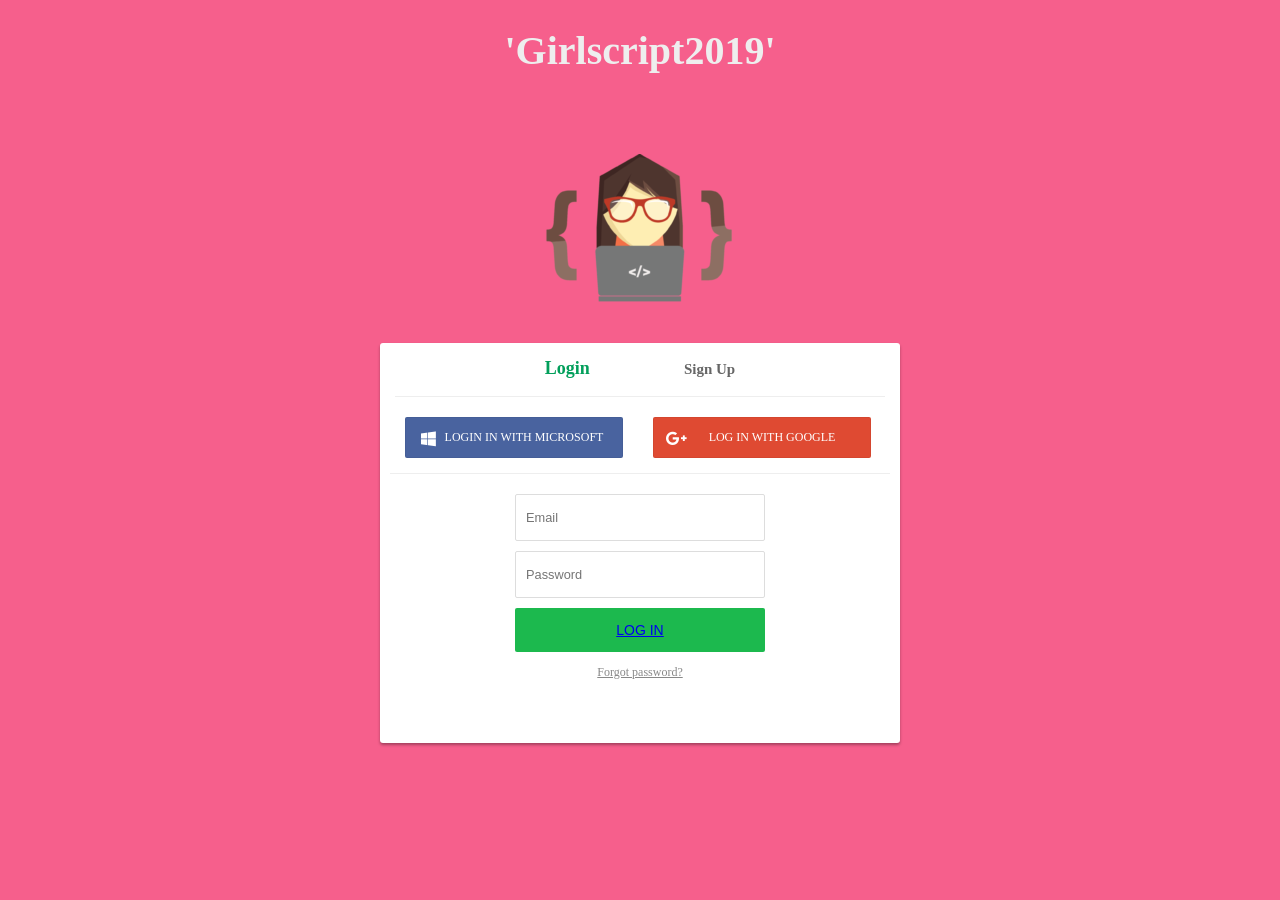
<file: girlscript2k19/index.html>
<!DOCTYPE html>
<html lang="en">
<head>
    <meta charset="UTF-8">
    <meta name="viewport" content="width=device-width, initial-scale=1.0">
    <meta http-equiv="X-UA-Compatible" content="ie=edge">
    <title>Document</title>
    <link rel="stylesheet" href="style.css">
    <link rel="stylesheet" href="https://cdnjs.cloudflare.com/ajax/libs/font-awesome/4.7.0/css/font-awesome.min.css">
</head>
<body>
    <div>
        <h1 class="headtxt">'Girlscript2019'</h1>
    </div>
    <img class="img" src="gslogo-1024x1024-200x175.png" alt="" srcset="">
  <div class="login-box">
        <div class="lb-header">
          <a href="#" class="active" id="login-box-link">Login</a>
          <a href="#" id="signup-box-link">Sign Up</a>
        </div>
        <div class="social-login">
          <a href="#">
                <i class="fa fa-windows fa-lg"></i>
            Login in with microsoft
          </a>
          <a href="#">
            <i class="fa fa-google-plus fa-lg"></i>
            log in with Google
          </a>
        </div>
        <form class="email-login">
          <div class="u-form-group">
            <input type="email" placeholder="Email"/>
          </div>
          <div class="u-form-group">
            <input type="password" placeholder="Password"/>
          </div>
          <div class="u-form-group">
            <button><a href="main.html">Log in</a></button>
        
          </div>
          <div class="u-form-group">
            <a href="#" class="forgot-password">Forgot password?</a>
          </div>
        </form>
        <form class="email-signup">
          <div class="u-form-group">
            <input type="email" placeholder="Email"/>
          </div>
          <div class="u-form-group">
            <input type="password" placeholder="Password"/>
          </div>
          <div class="u-form-group">
            <input type="password" placeholder="Confirm Password"/>
          </div>
          <div class="u-form-group">
            <button>Sign Up</button>
          </div>
        </form>
      </div>
      <script src="https://ajax.googleapis.com/ajax/libs/jquery/3.4.1/jquery.min.js"></script>
      <script src="index.js"></script>
</body>
</html>
</file>
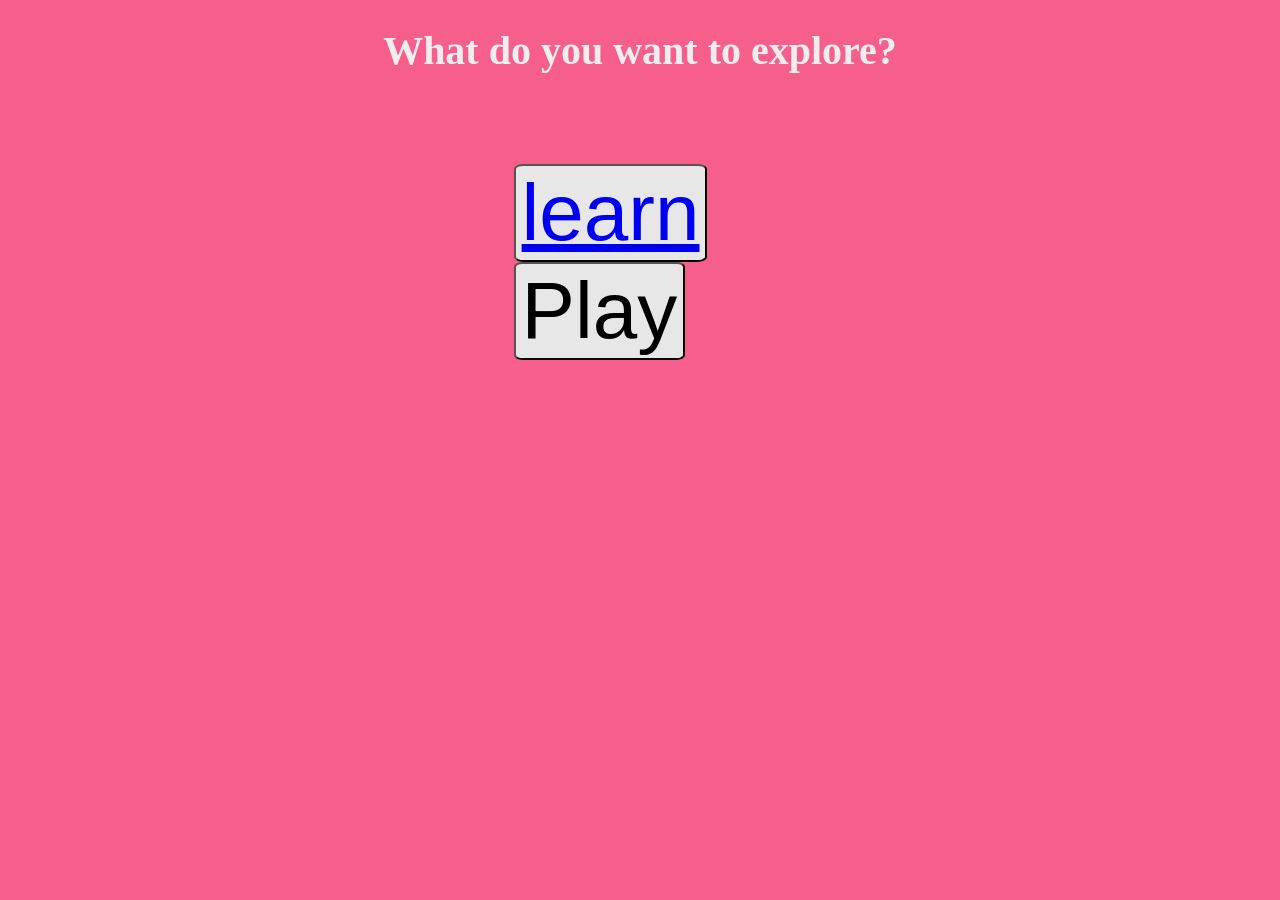
<file: girlscript2k19/main.html>
<!DOCTYPE html>
<html lang="en">
<head>
    <meta charset="UTF-8">
    <meta name="viewport" content="width=device-width, initial-scale=1.0">
    <meta http-equiv="X-UA-Compatible" content="ie=edge">
    <title>play game</title>
    <link rel="stylesheet" href="style.css">

</head>
<body>
    <h1 class="headtxt">What do you want to explore?</h1>
    
            <button class="button1"><a href="learn.html">learn</a></button>
            <button class="button2">Play</button>

</body>
</html>
</file>
<file: girlscript2k19/style.css>
body{
    background-color: #F65F8C;
    
  
    
  }
  
  .headtxt{
      text-align: center ;
      margin-bottom: 80px;
      color: #eee;
      font-size: 40px;

  }
  
  .img{
      margin-left: 42%;
      
  }

  .button1
     {background-color: #e7e7e7; color: black; font-size: 80px; border-radius: 5%; margin-left: 40%; margin-top: 10px;}

     .button2
     {background-color: #e7e7e7; color: black; font-size: 80px; border-radius: 5%; margin-left: 40%;}
  
  .login-box{
    position:relative;
    margin: 10px auto;
    width: 500px;
    height: 380px;
    background-color: #fff;
    padding: 10px;
    border-radius: 3px;
    -webkit-box-shadow: 0px 2px 3px 0px rgba(0,0,0,0.33);
  -moz-box-shadow: 0px 2px 3px 0px rgba(0,0,0,0.33);
  box-shadow: 0px 2px 3px 0px rgba(0,0,0,0.33);
  }
  .lb-header{
    position:relative;
    color: #00415d;
    margin: 5px 5px 10px 5px;
    padding-bottom:10px;
    border-bottom: 1px solid #eee;
    text-align:center;
    height:28px;
  }
  .lb-header a{
    margin: 0 25px;
    padding: 0 20px;
    text-decoration: none;
    color: #666;
    font-weight: bold;
    font-size: 15px;
    -webkit-transition: all 0.1s linear;
    -moz-transition: all 0.1s linear;
    transition: all 0.1s linear;
  }
  .lb-header .active{
    color: #029f5b;
    font-size: 18px;
  }
  .social-login{
    position:relative;
    float: left;
    width: 100%;
    height:auto;
    padding: 10px 0 15px 0;
    border-bottom: 1px solid #eee;
  }
  .social-login a{
    position:relative;
    float: left;
    width:calc(40% - 8px);
    text-decoration: none;
    color: #fff;
    border: 1px solid rgba(0,0,0,0.05);
    padding: 12px;
    border-radius: 2px;
    font-size: 12px;
    text-transform: uppercase;
    margin: 0 3%;
    text-align:center;
  }
  .social-login a i{
    position: relative;
    float: left;
    width: 20px;
    top: 2px;
  }
  .social-login a:first-child{
    background-color: #49639F;
  }
  .social-login a:last-child{
    background-color: #DF4A32;
  }
  .email-login,.email-signup{
    position:relative;
    float: left;
    width: 100%;
    height:auto;
    margin-top: 20px;
    text-align:center;
  }
  .u-form-group{
    width:100%;
    margin-bottom: 10px;
  }
  .u-form-group input[type="email"],
  .u-form-group input[type="password"]{
    width: calc(50% - 22px);
    height:45px;
    outline: none;
    border: 1px solid #ddd;
    padding: 0 10px;
    border-radius: 2px;
    color: #333;
    font-size:0.8rem;
    -webkit-transition:all 0.1s linear;
    -moz-transition:all 0.1s linear;
    transition:all 0.1s linear;
  }
  .u-form-group input:focus{
    border-color: #358efb;
  }
  .u-form-group button{
    width:50%;
    background-color: #1CB94E;
    border: none;
    outline: none;
    color: #fff;
    font-size: 14px;
    font-weight: normal;
    padding: 14px 0;
    border-radius: 2px;
    text-transform: uppercase;
  }
  .forgot-password{
    width:50%;
    text-align: left;
    text-decoration: underline;
    color: #888;
    font-size: 0.75rem;
  }
</file>
